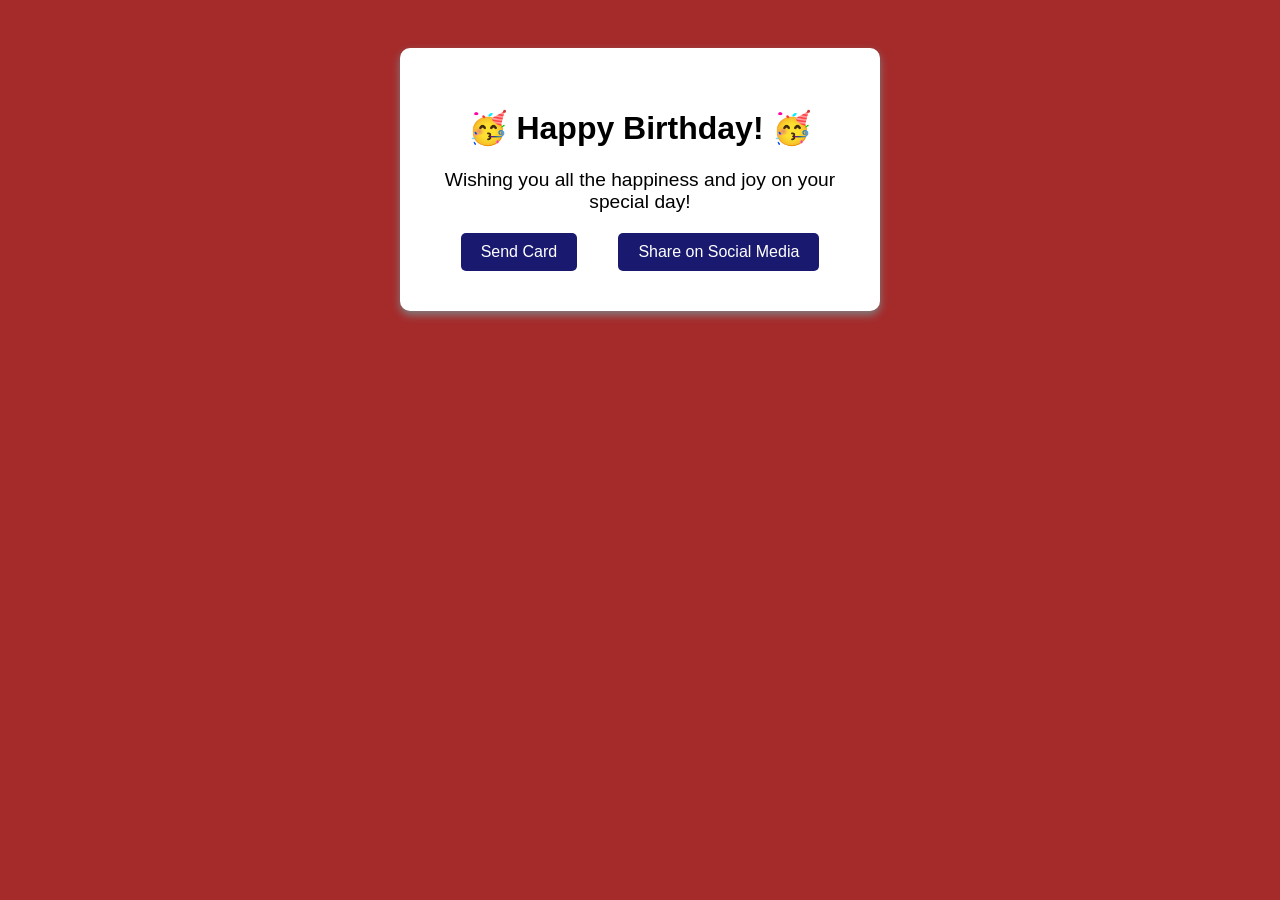
<file: BdayCard/Bday.html>
<!DOCTYPE html>
<html lang="en">
  <head>
    <meta charset="utf-8">
    <meta name="viewport" content="width=device-width, initial-scale=1.0">
    <title>Greeting Card</title>
    <link href="Bday.css" rel="stylesheet">
  </head>
  <body>
    <div class="card" id="greeting-card">
      <h1>Happy Birthday!</h1>
      <p class="message">
        Wishing you all the happiness and joy on your special day!
      </p>
      <div class="card-links">
        <a href="#send" class="send-link">Send Card</a>
        <a href="#share" class="share-link">Share on Social Media</a>
      </div>
  	</div>
    <section id="send">
      <h2>Sending your card...</h2>
      <p>Card successfully sent to your recipient!</p>
    </section>
    <section id="share">
      <h2>Sharing your card...</h2>
      <p>Your card was shared on social media!</p>
    </section>
  </body>
</html>
</file>
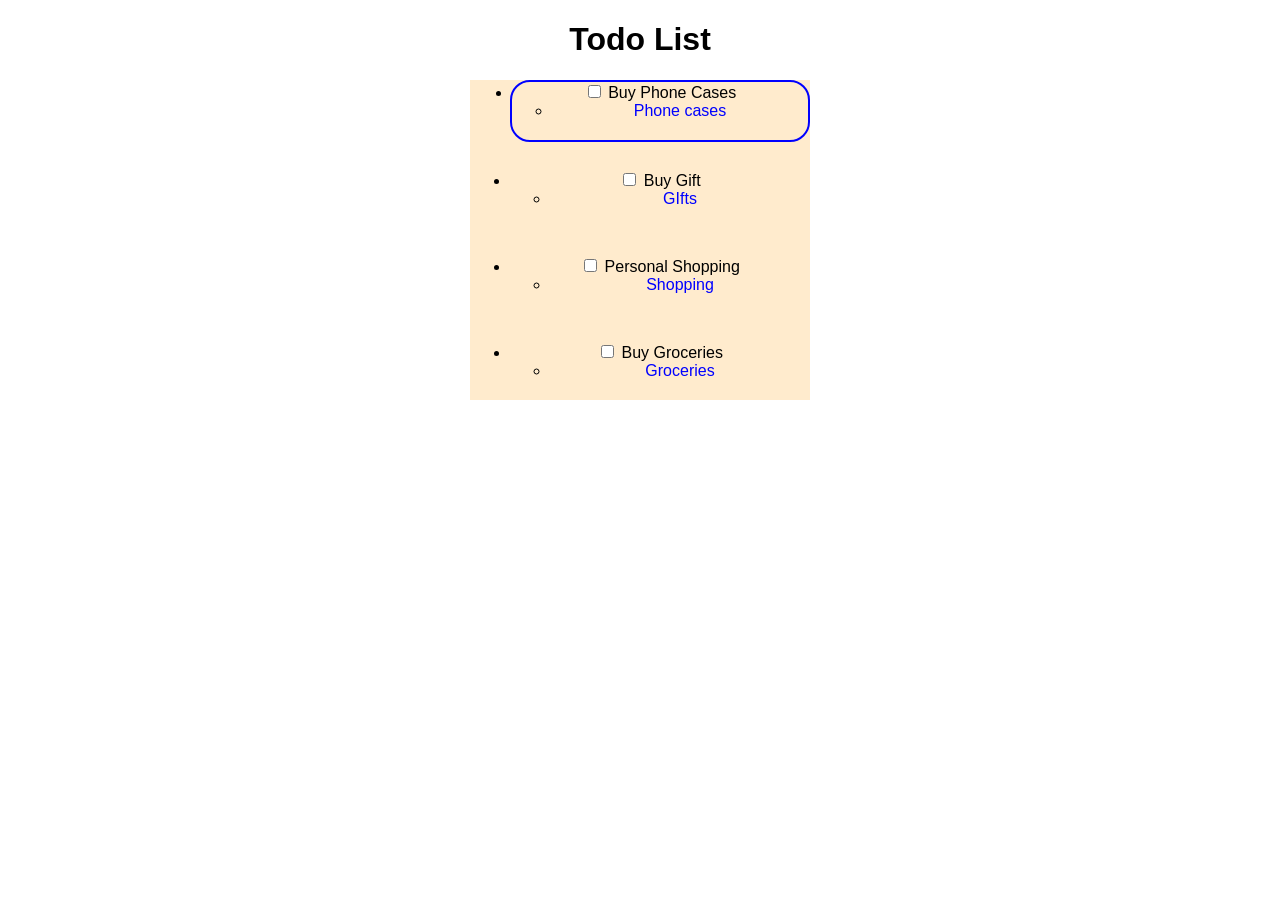
<file: TodoList/TodoList.html>
<!DOCTYPE html>
<html lang="en">

<head>
    <meta charset="utf-8">
    <title>Styled To-Do List</title>
    <link href="TodoList.css" rel="stylesheet">
</head>

<body>
    <h1>Todo List</h1>
 
<ul class="todo-list">
    <section class="phone">
  <li> <input type="checkbox" id="phone">
    <label for="phone">Buy Phone Cases</label>
    <ul class="sub-item">
        <li><a class="sub-item-link" href="https://www.amazon.com.au/haul/store?ref_=nav_cs_hul_disb" target="_blank">Phone cases</a></li>
      </ul>
      </li>
      </section>

<section class="gift">
   <li> <input type="checkbox" id="gift">
    <label for="gift">Buy Gift</label>
    <ul class="sub-item">
        <li><a class="sub-item-link" href="https://www.amazon.com.au/haul/store?ref_=nav_cs_hul_disb" target="_blank">GIfts</a></li>
      </ul>      
    </li>
    </section>

<section class="random">
   <li>
    <input type="checkbox" id="random">
    <label for="random">Personal Shopping</label>
      <ul class="sub-item">
          <li><a class="sub-item-link" href="https://www.amazon.com.au/haul/store?ref_=nav_cs_hul_disb" target="_blank">Shopping</a></li>
       </ul>    
    </li>
    </section>
<section class="groceries">
    <li>
        <input type="checkbox" id="groceries">
        <label for="groceries">Buy Groceries</label>
        <ul class="sub-item">
            <li><a class="sub-item-link" href="https://www.amazon.com.au/haul/store?ref_=nav_cs_hul_disb" target="_blank">Groceries</a></li>
         </ul>   
      </li>
      </section>
  </ul>
</body>

</html>
</file>
<file: BdayCard/Bday.css>
body {
  font-family: Arial, sans-serif;
  padding: 40px;
  text-align: center;
  background-color: brown;
}

.card {
  background-color: white;
  max-width: 400px;
  padding: 40px;
  margin: 0 auto;
  border-radius: 10px;
  box-shadow: 0 4px 8px gray;
  transition: transform 0.3s, background-color 0.3s ease
}

.card:hover {
  background-color: khaki;
  transform: scale(1.1);
}

h1::before {
  content: "🥳 ";
}

h1::after {
  content: " 🥳";
}

.message {
  font-size: 1.2em;
  margin-bottom: 20px;
}

.card-links {
  margin-top: 20px;
  display: flex;
  justify-content: space-around;
}

.card-links a {
  text-decoration: none;
  font-size: 1em;
  padding: 10px 20px;
  border-radius: 5px;
  color: white;
  background-color: midnightblue;
  transition: background-color 0.3s ease;
}

.card-links a:hover {
  background-color: orangered;
}

.card-links a:active {
  background-color: midnightblue;
}

.card-links a:focus {
  outline: 2px solid yellow;
}

.card-links a:visited {
  color: crimson;
}

section {
  margin: 20px auto;
  max-width: 600px;
  background-color: whitesmoke;
  padding: 20px;
  border-radius: 10px;
  display: none  
}

section:hover{
  transform: skewX(10deg);
}

section:target{
  display: block;
}
</file>
<file: TodoList/TodoList.css>
a{
  text-decoration: none;
}
a:link{
  color: blue;
  
}
a:hover{
  color: red;
  
}
a:visited{
  color: green;
  
}
a:active{
  color: pink;
  
}
a:focus{
  color: purple;
  outline: 2px solid blue;
  
}

.todo-list{
  width:300px;
  background-color:blanchedalmond;
  text-align: center;
  font-family:Arial, Helvetica, sans-serif;
  margin-left:auto;
  margin-right:auto;
}

body{
  text-align: center;
  font-family:Arial, Helvetica, sans-serif;
  margin-left:auto;
  margin-right:auto;
}

.phone{
  padding-bottom: 20px;
  margin-bottom: 28px;
  border: 2px solid blue;
  border-radius: 20px;
}
.gift{
  padding-bottom: 20px;
  margin-bottom: 28px;
}
.random{
  padding-bottom: 20px;
  margin-bottom: 28px;
}
.groceries{
  padding-bottom: 20px;
  margin-bottom: 28px;
}
</file>
